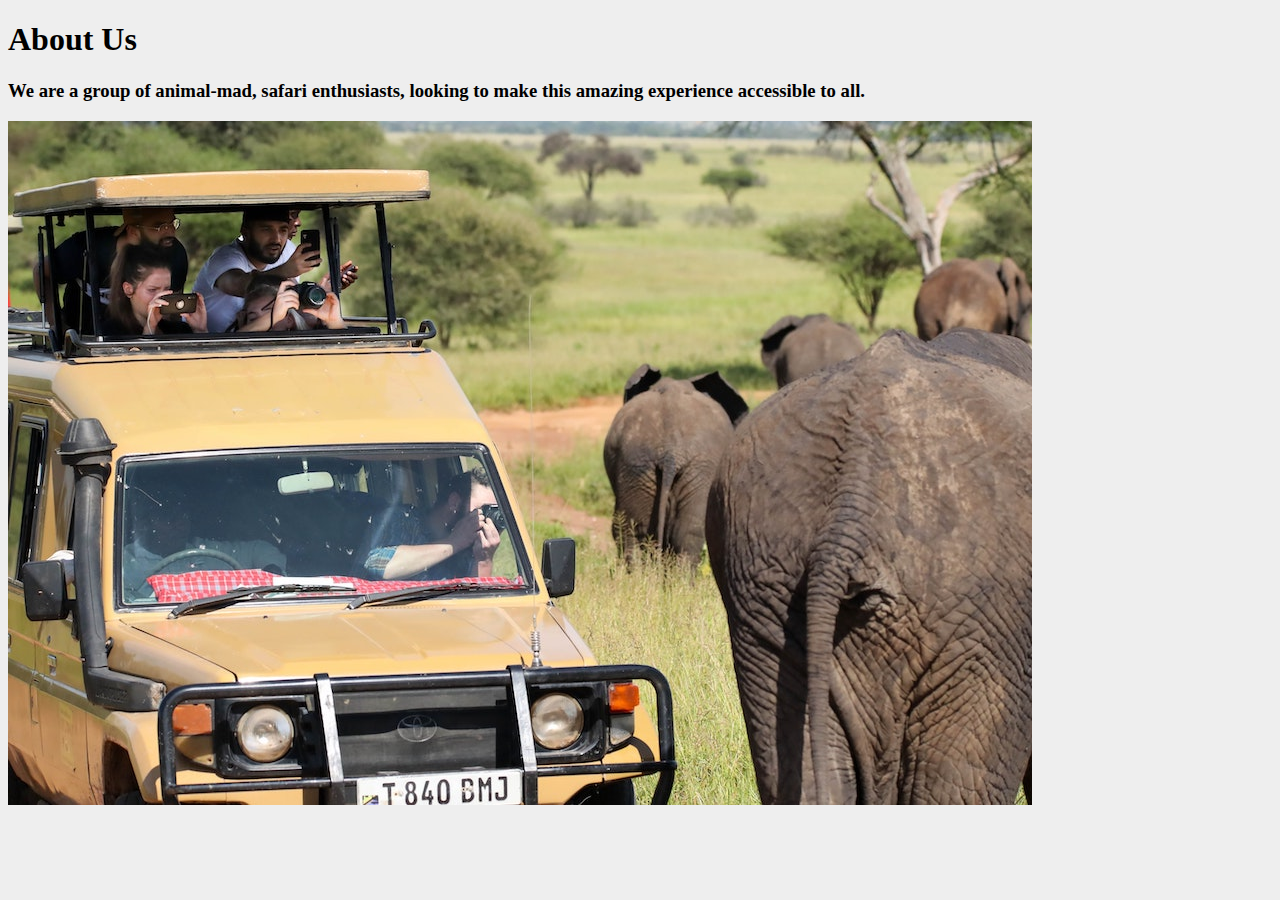
<file: aboutUsIndex.html>
<!DOCTYPE html>
<html lang="en">
<head>
    <meta charset="UTF-8">
    <meta http-equiv="X-UA-Compatible" content="IE=edge">
    <meta name="viewport" content="width=device-width, initial-scale=1.0">
    <title>About Us</title>
    <link href="https://cdn.jsdelivr.net/npm/bootstrap@5.3.0/dist/css/bootstrap.min.css" rel="stylesheet" integrity="sha384-9ndCyUaIbzAi2FUVXJi0CjmCapSmO7SnpJef0486qhLnuZ2cdeRhO02iuK6FUUVM" crossorigin="anonymous">
    <link rel="stylesheet" href="style.css">
</head>

<body>
    <div class="row">
        <div class="column">
            <h1 class="display-1">About Us</h1>
        </div>
    </div>
    <div class="row"> 
        <div class="col-md-6">
            <h3>We are a group of animal-mad, safari enthusiasts, looking to make this amazing experience accessible to all.</h3>
        </div>
    </div>

    <img src="safariCar.jpg" class="mx-auto d-block rounded" alt="safari car with people looking out of the roof">

</body>
</file>
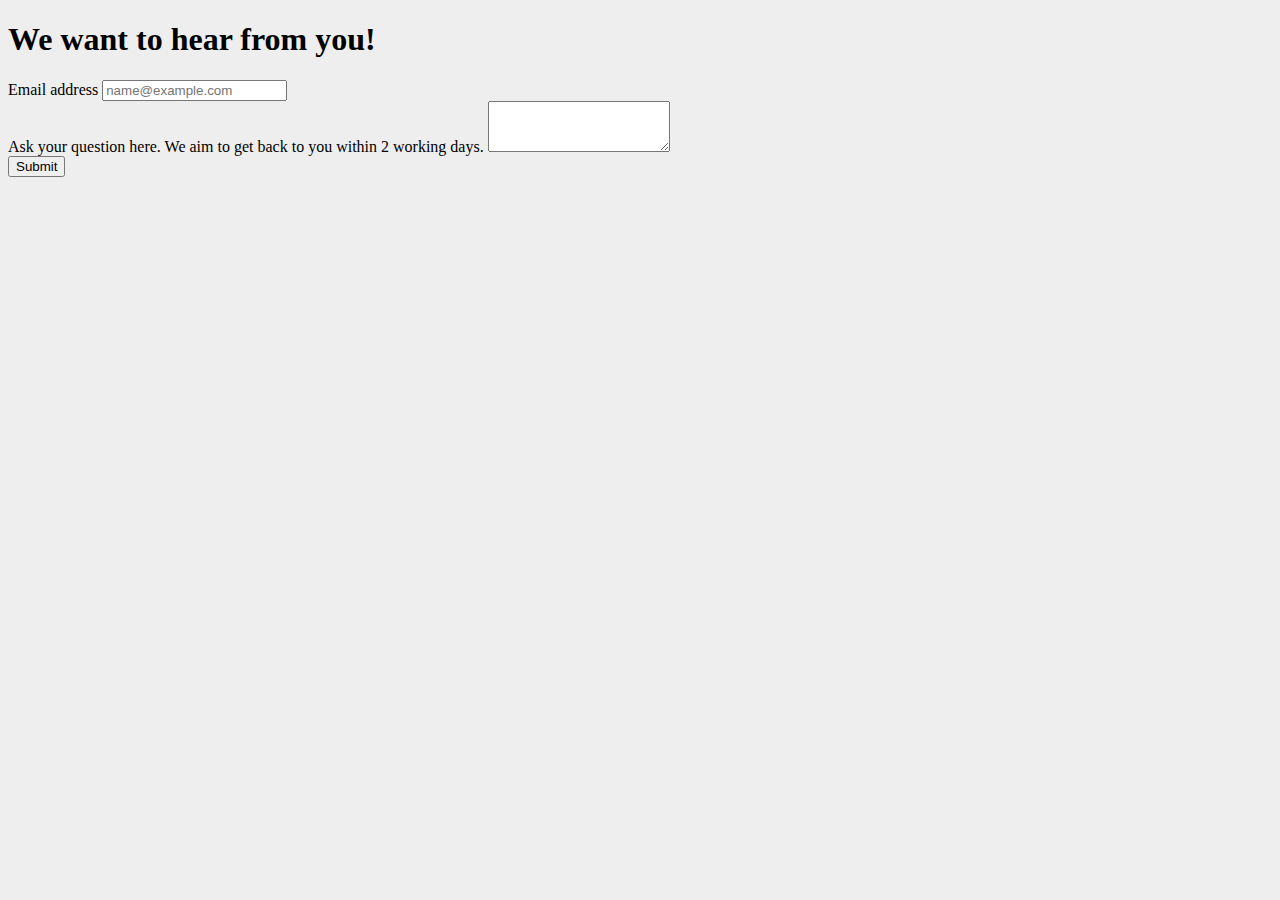
<file: contactIndex.html>
<!DOCTYPE html>
<html lang="en">
<head>
    <meta charset="UTF-8">
    <meta http-equiv="X-UA-Compatible" content="IE=edge">
    <meta name="viewport" content="width=device-width, initial-scale=1.0">
    <title>Contact Us</title>
    <link href="https://cdn.jsdelivr.net/npm/bootstrap@5.3.0/dist/css/bootstrap.min.css" rel="stylesheet" integrity="sha384-9ndCyUaIbzAi2FUVXJi0CjmCapSmO7SnpJef0486qhLnuZ2cdeRhO02iuK6FUUVM" crossorigin="anonymous">
    <link rel="stylesheet" href="style.css">
</head>

<body>
    <div class="row">
        <div class="column">
            <h1 class="display-1">We want to hear from you!</h1>
        </div>
    </div>

    <div class="mb-3">
        <label for="exampleFormControlInput1" class="form-label">Email address</label>
        <input type="email" class="form-control" id="exampleFormControlInput1" placeholder="name@example.com">
      </div>
      <div class="mb-3">
        <label for="exampleFormControlTextarea1" class="form-label">Ask your question here. We aim to get back to you within 2 working days.</label>
        <textarea class="form-control" id="exampleFormControlTextarea1" rows="3"></textarea>
      </div>

      <button type="button" class="btn btn-dark">Submit</button>
</file>
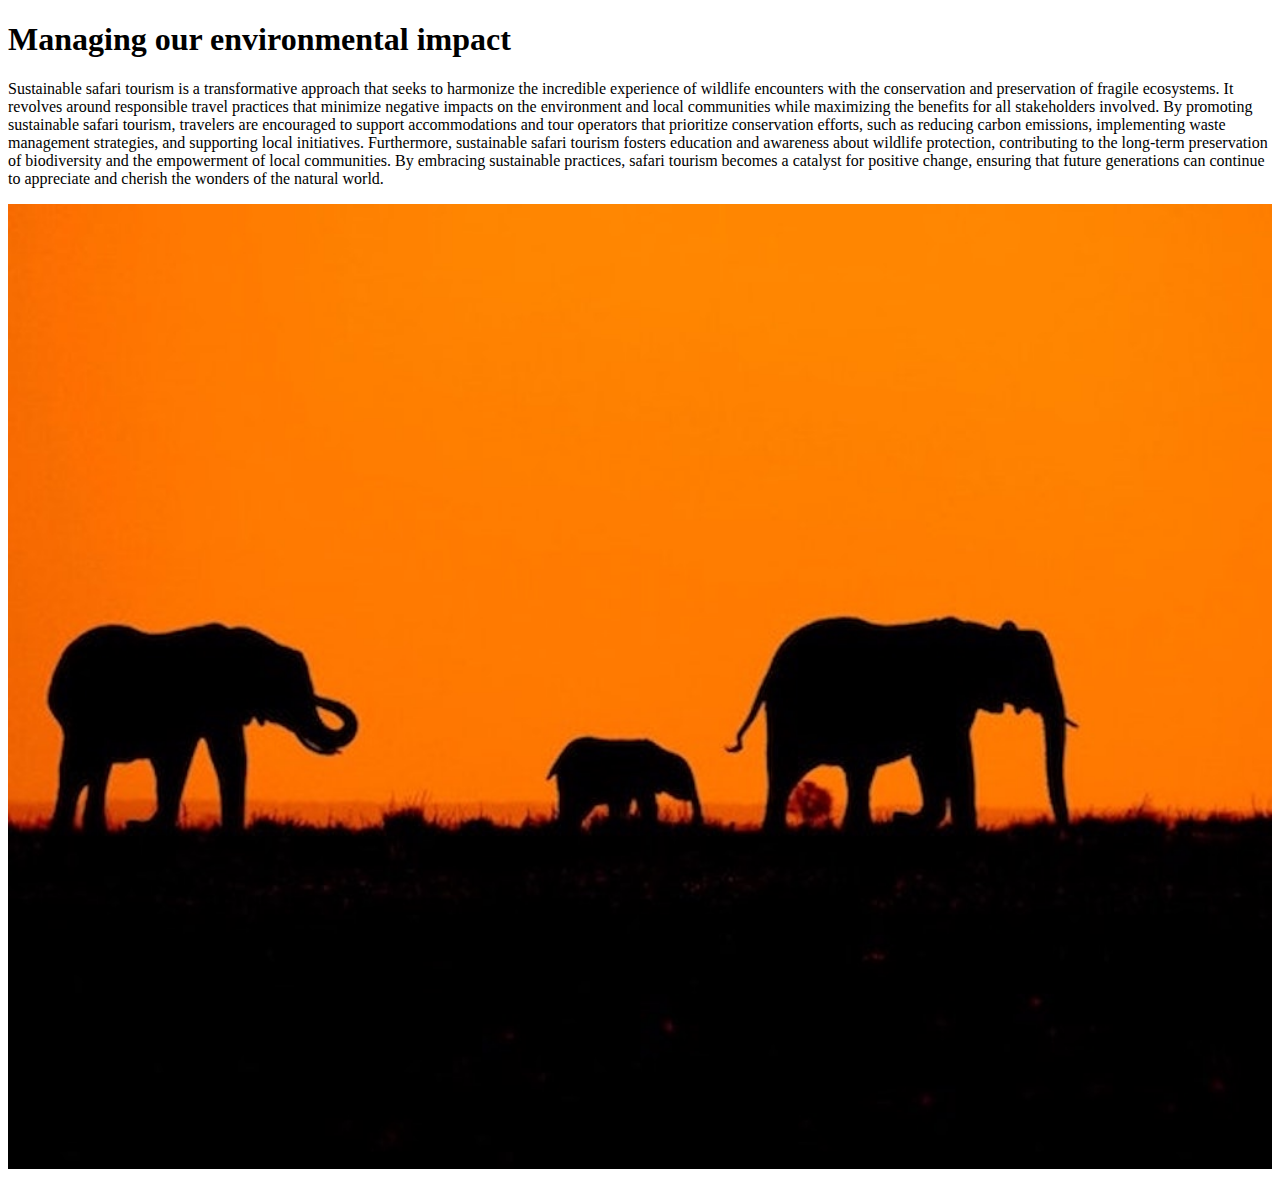
<file: environmentalImpactIndex.html>
<!DOCTYPE html>
<html lang="en">
<head>
    <meta charset="UTF-8">
    <meta http-equiv="X-UA-Compatible" content="IE=edge">
    <meta name="viewport" content="width=device-width, initial-scale=1.0">
    <title>Environmental Impact</title>
    <link href="https://cdn.jsdelivr.net/npm/bootstrap@5.3.0/dist/css/bootstrap.min.css" rel="stylesheet" integrity="sha384-9ndCyUaIbzAi2FUVXJi0CjmCapSmO7SnpJef0486qhLnuZ2cdeRhO02iuK6FUUVM" crossorigin="anonymous">
    <link rel="stylesheet" href="environmentalImpactStyle.css">
</head>

<body>
    <div class="row">
        <div class="column">
            <h1 class="display-1">Managing our environmental impact</h1>
        </div>
    </div>
    <div class="row">
        <div class="col-md-6">
            <p>Sustainable safari tourism is a transformative approach that seeks to harmonize the incredible experience of wildlife encounters with the conservation and preservation of fragile ecosystems. It revolves around responsible travel practices that minimize negative impacts on the environment and local communities while maximizing the benefits for all stakeholders involved. By promoting sustainable safari tourism, travelers are encouraged to support accommodations and tour operators that prioritize conservation efforts, such as reducing carbon emissions, implementing waste management strategies, and supporting local initiatives. Furthermore, sustainable safari tourism fosters education and awareness about wildlife protection, contributing to the long-term preservation of biodiversity and the empowerment of local communities. By embracing sustainable practices, safari tourism becomes a catalyst for positive change, ensuring that future generations can continue to appreciate and cherish the wonders of the natural world.</p>
        </div>
    </div>

    <div class="image-container">
        <img src="ecofriendlyelephants.jpg" class="mx-auto d-block rounded" alt="elephants at dusk">
    </div>
</file>
<file: style.css>
.carousel-inner > .item > img {
    width:320px;
    height:180px;
    
  }

  #carouselExample {
    display:flex;
    justify-content: center;
  }

  .link-bar-1 {
    width: 656px;
    height: 60px;
    color: #444444;
    font-family: "Source Sans Pro";
    font-weight: 400;
    font-size: 16px;
    text-align: center;
  }

  .button-1 {
    width: 148px;
    height: 42px;
    padding: 0px 10px 0px 10px;
    background: #444444;
    color: #ffffff;
    border-color: #444444;
    border-width: 2px;
    border-style: solid;
    border-radius: 24px 24px 24px 24px;
    font-family: "Source Sans Pro";
    font-weight: 600;
    font-size: 16px;
    text-align: center;
  }

   

  .newsletter-subscribe {
    color: #313437;
    background-color: #ffffff;
    padding: 55px 74px;
  }
  
  .newsletter-subscribe p {
    color: #7d8285;
    line-height: 1.5;
  }
  
  .newsletter-subscribe h2 {
    font-size: 24px;
    font-weight: bold;
    margin-bottom: 25px;
    line-height: 1.5;
    padding-top: 0;
    margin-top: 0;
    color: inherit;
  }
  
  .newsletter-subscribe .intro {
    font-size: 16px;
    max-width: 500px;
    margin: 0 auto 25px;
  }
  
  .newsletter-subscribe .intro p {
    margin-bottom: 35px;
  }
  
  .newsletter-subscribe form {
    justify-content: center;
  }
  
  .newsletter-subscribe form .form-control {
    background: #eff1f4;
    border: none;
    border-radius: 3px;
    box-shadow: none;
    outline: none;
    color: inherit;
    text-indent: 9px;
    height: 45px;
    margin-right: 10px;
    min-width: 250px;
  }
  
  .newsletter-subscribe form .btn {
    padding: 16px 32px;
    border: none;
    background: none;
    box-shadow: none;
    text-shadow: none;
    opacity: 0.9;
    text-transform: uppercase;
    font-weight: bold;
    font-size: 13px;
    letter-spacing: 0.4px;
    line-height: 1;
  }
  
  .newsletter-subscribe form .btn:hover {
    opacity: 1;
  }
  
  .newsletter-subscribe form .btn:active {
    transform: translateY(1px);
  }
  
  .newsletter-subscribe form .btn-primary {
    background-color: rgb(60, 59, 59) !important;
    color: #fff;
    outline: none !important;
  }
  
  body {
    background: #eee;
  }
  
  .newsletter {
    color: black !important;
  }

  .nav-item {
    color: black;
  }


  .fa {
    padding: 20px;
    font-size: 30px;
    width: 50px;
    text-align: center;
    text-decoration: none;
  }
  
  .fa:hover {
    opacity: 0.7;
  }

  .fa-facebook {
    background: #3B5998;
    color: white;
  }

  .fa-twitter {
    background: #55ACEE;
    color: white;
  }

.fa-instagram {
  background: #125688;
  color: white;
}
</file>
<file: environmentalImpactStyle.css>
.image-container {
    max-width: 100%;
    height: auto;
  }
  
  .image-container img {
    width: 100%;
    height: auto;
  }
</file>
